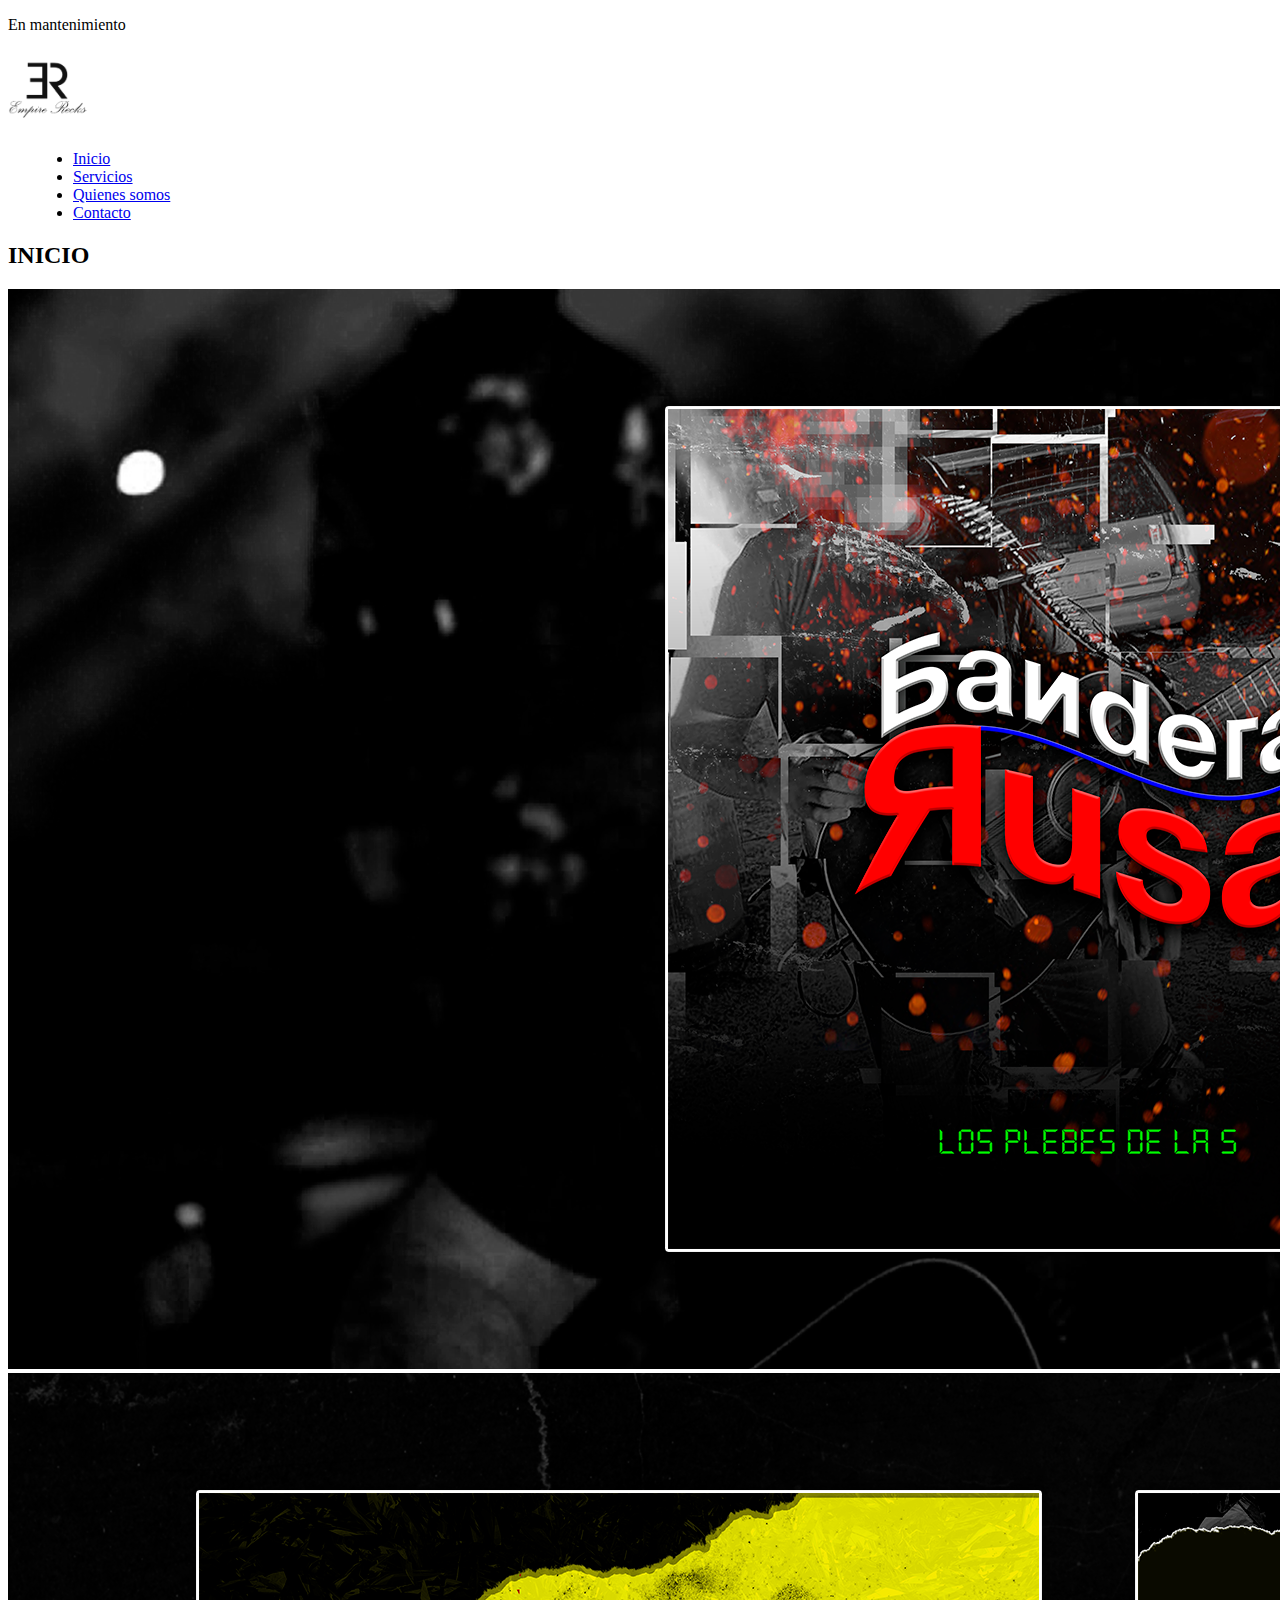
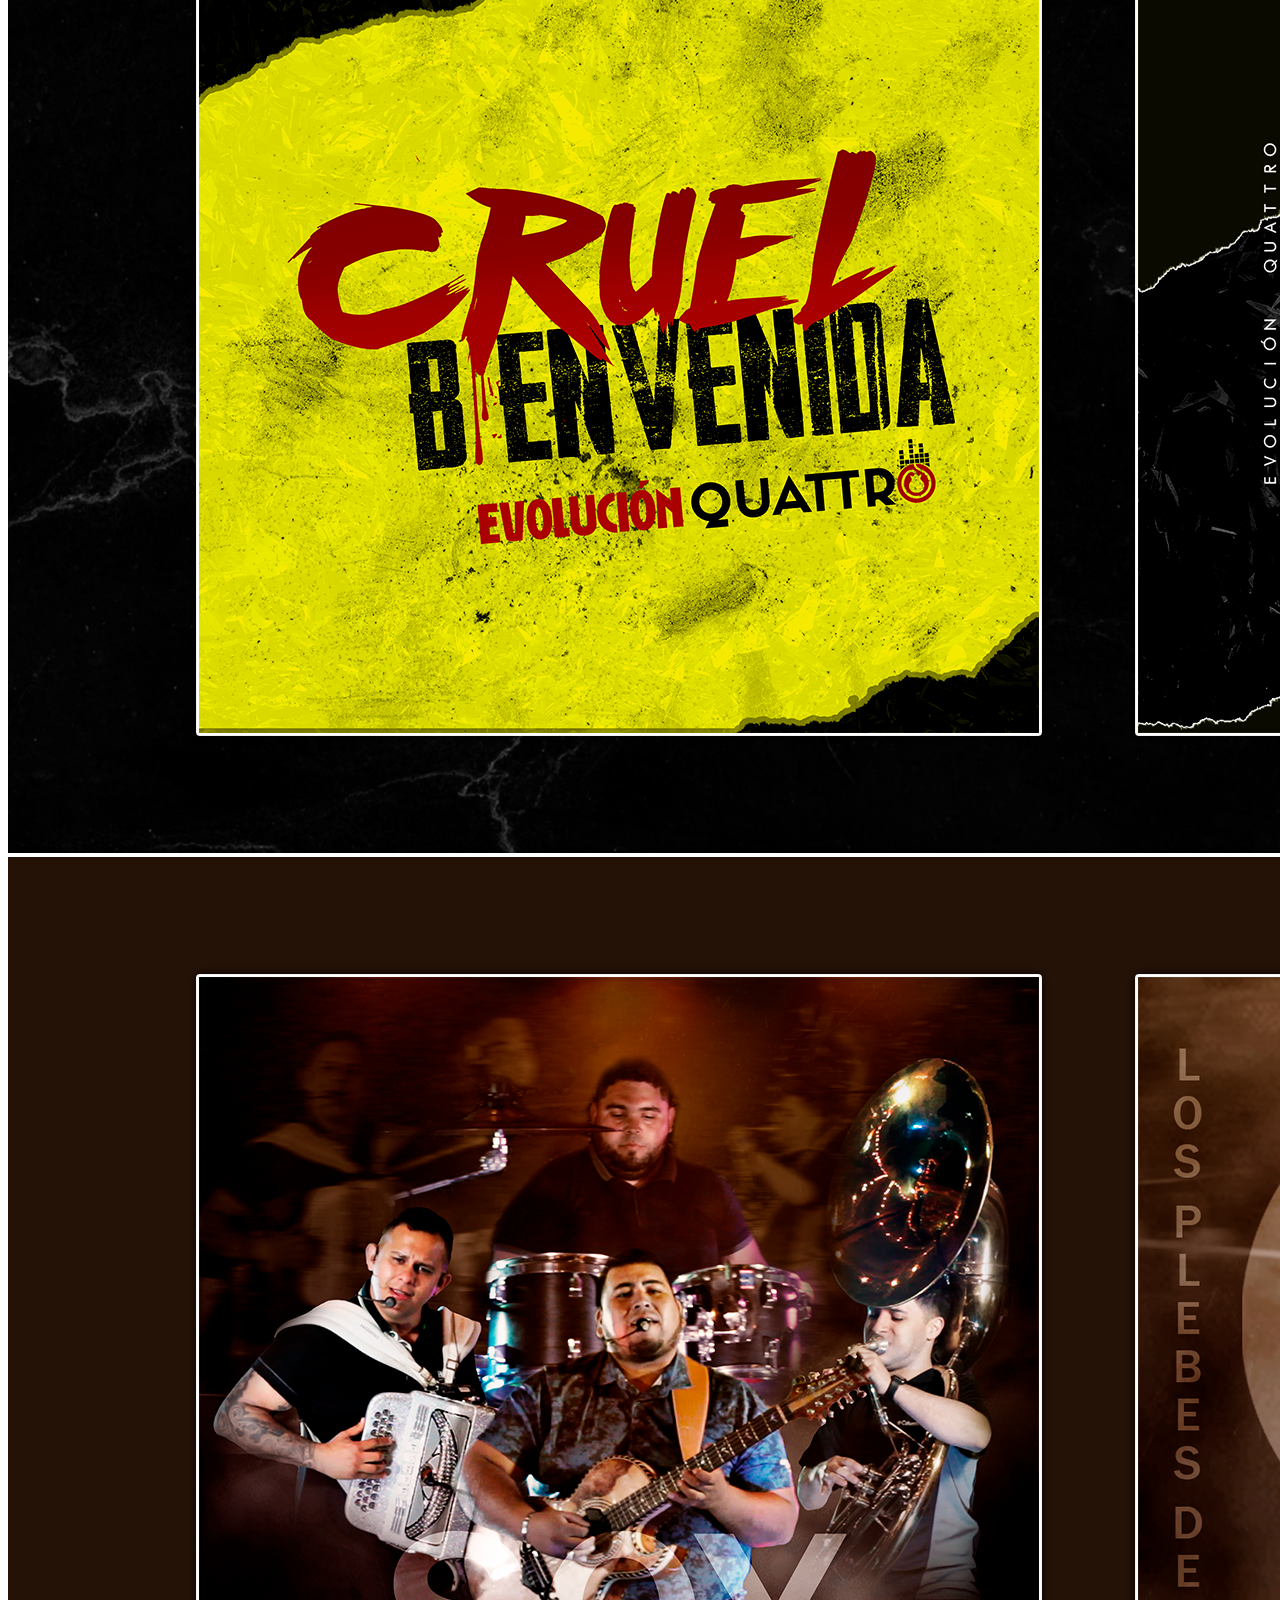
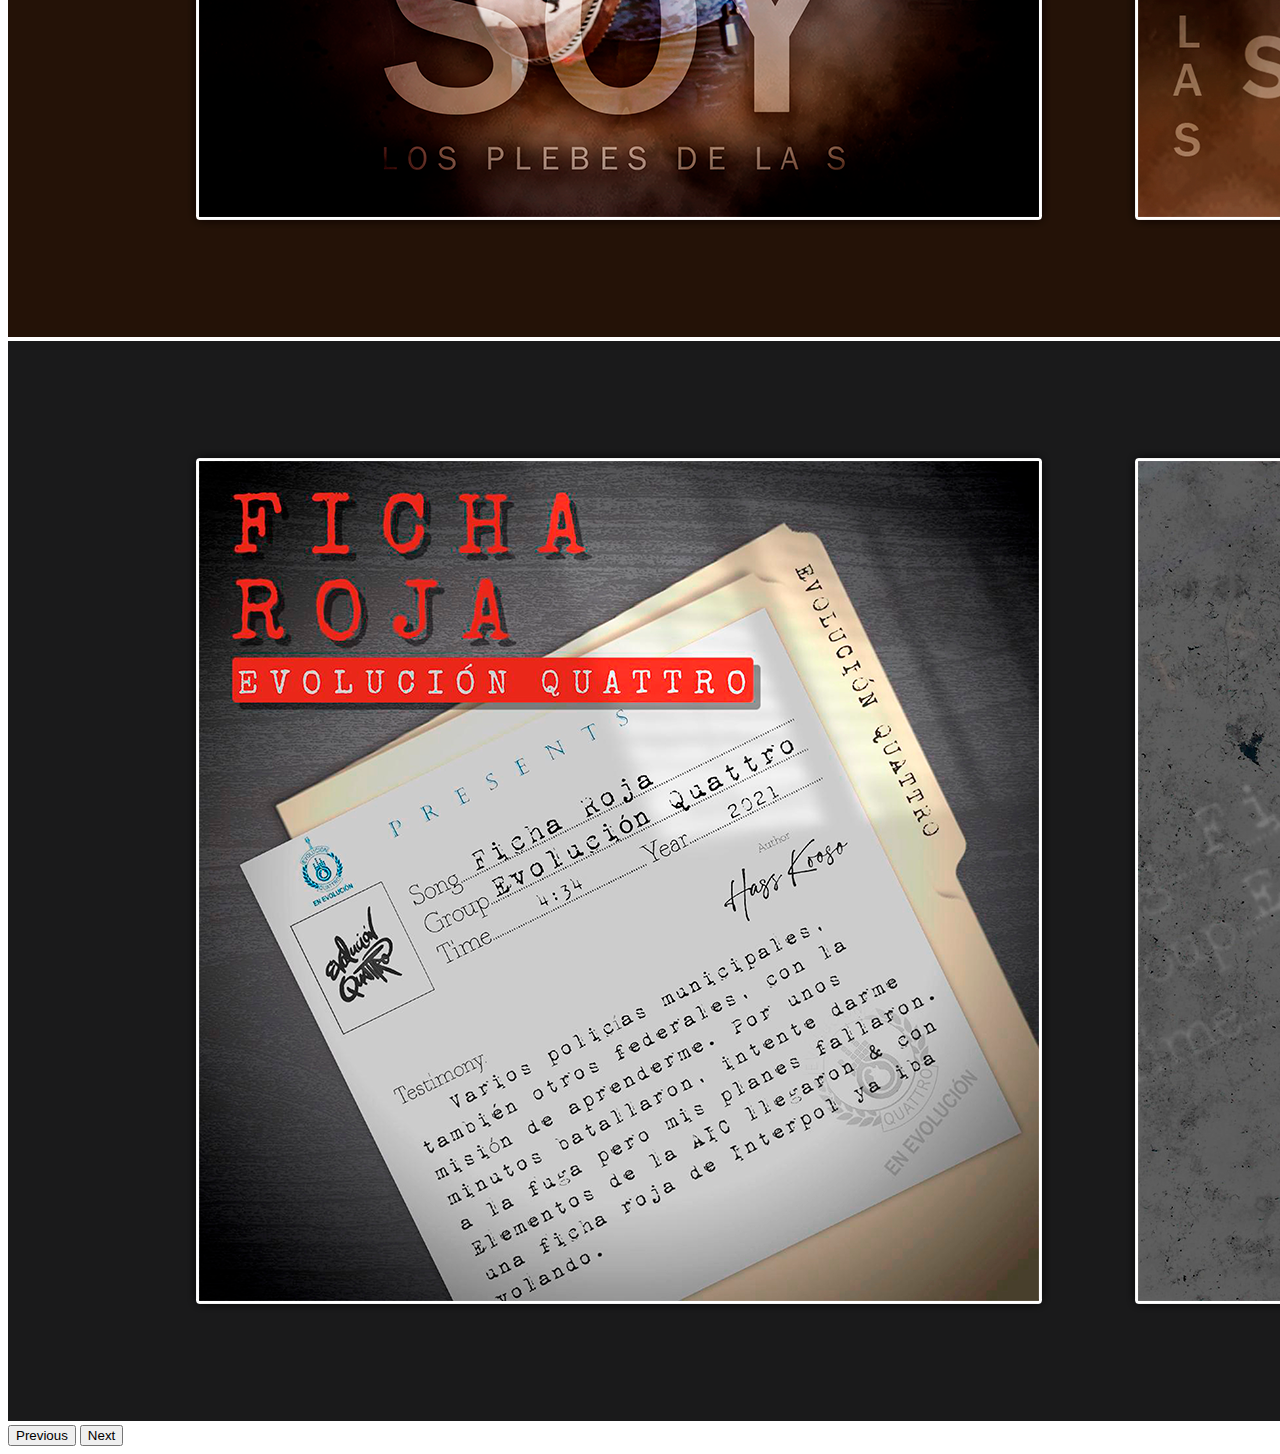
<file: Index.html>
<!DOCTYPE html>
<html lang="en">

<head>
    <meta charset="UTF-8">
    <meta name="viewport" content="width=device-width, initial-scale=1.0">
    <title>Document</title>
    <link href="Index.css" rel="stylesheet">
    <link href="https://cdn.jsdelivr.net/npm/bootstrap@5.0.2/dist/css/bootstrap.min.css" rel="stylesheet"
        integrity="sha384-EVSTQN3/azprG1Anm3QDgpJLIm9Nao0Yz1ztcQTwFspd3yD65VohhpuuCOmLASjC" crossorigin="anonymous">
</head>

<body class="align-items-center justify-content-center">
    <!--Logo y navbar-->
    <p>En mantenimiento</p>
    <div class="Contenedor-logo-navbar m-5 d-flex justify-content-center align-items-center">
        <div class="Contenedor-Logotipo"><img src="Empire Recks Logo_png.png" class="Logo"></div>
        <nav class="navbar navbar-expand-lg navbar-light bg-dark ms-4 me-4 w-100 justify-content-center h-25">
            <ul class="navbar-nav mr-auto">
                <li class="nav-item">
                    <a class="nav-link text-white" href="Index.html">Inicio</a>
                </li>
                <li class="nav-item">
                    <a class="nav-link text-white" href="Servicios.html">Servicios</a>
                </li>
                <li class="nav-item">
                    <a class="nav-link text-white" href="Quienes_somos.html">Quienes somos</a>
                </li>
                <li class="nav-item">
                    <a class="nav-link text-white" href="Contacto.html">Contacto</a>
                </li>
            </ul>
        </nav>
        <div class="Logo"></div>
    </div>
    <!--Carousel-->
    <div class="row justify-content-center">
        <div class="row justify-content-center">
            <h2 class="text-center col-sm-2">INICIO</h2>
        </div>
    </div>
    <div class="Contenedor-logo-carousel justify-content-center align-items-center m-5 d-flex">
        <div class="Logo"></div>
        <div class="Contenedor-carousel w-100 d-flex justify-content-center align-items-center ms-4 me-4">
            <div id="carouselExample" class="carousel slide">
                <div class="carousel-inner">
                    <div class="carousel-item active">
                        <img src="Imagenes de inicio/Inicio.01.png" class="d-block w-100" alt="...">
                    </div>
                    <div class="carousel-item">
                        <img src="Imagenes de inicio/Inicio.02.png" class="d-block w-100" alt="...">
                    </div>
                    <div class="carousel-item">
                        <img src="Imagenes de inicio/Inicio.03.png" class="d-block w-100" alt="...">
                    </div>
                    <div class="carousel-item">
                        <img src="Imagenes de inicio/Inicio.04.png" class="d-block w-100" alt="...">
                    </div>
                </div>
                <button class="carousel-control-prev" type="button" data-bs-target="#carouselExample"
                    data-bs-slide="prev">
                    <span class="carousel-control-prev-icon" aria-hidden="true"></span>
                    <span class="visually-hidden">Previous</span>
                </button>
                <button class="carousel-control-next" type="button" data-bs-target="#carouselExample"
                    data-bs-slide="next">
                    <span class="carousel-control-next-icon" aria-hidden="true"></span>
                    <span class="visually-hidden">Next</span>
                </button>
            </div>
        </div>
        <div class="Logo"></div>
    </div>
    <script src="https://ajax.googleapis.com/ajax/libs/jquery/3.3.1/jquery.min.js"></script>
    <script src="https://cdn.jsdelivr.net/npm/bootstrap@5.0.2/dist/js/bootstrap.bundle.min.js"
        integrity="sha384-MrcW6ZMFYlzcLA8Nl+NtUVF0sA7MsXsP1UyJoMp4YLEuNSfAP+JcXn/tWtIaxVXM"
        crossorigin="anonymous"></script>
</body>

</html>
</file>
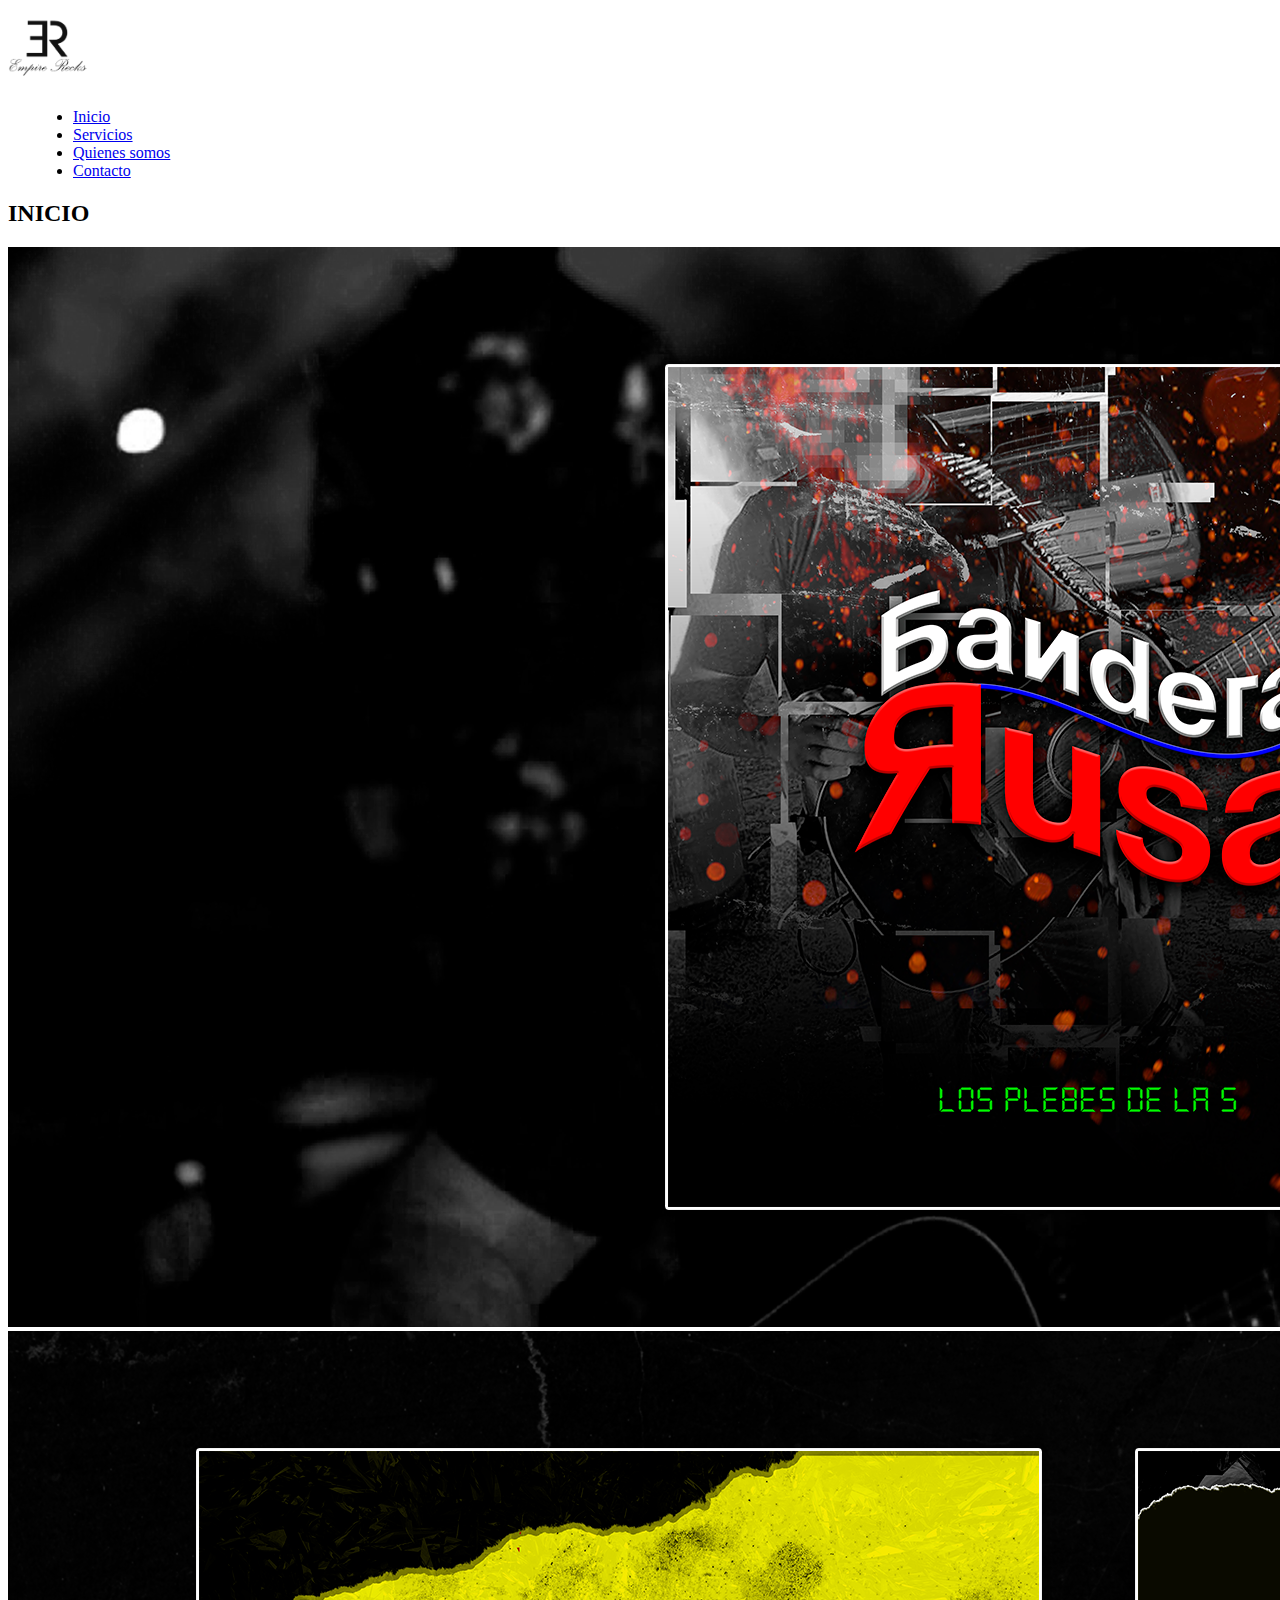
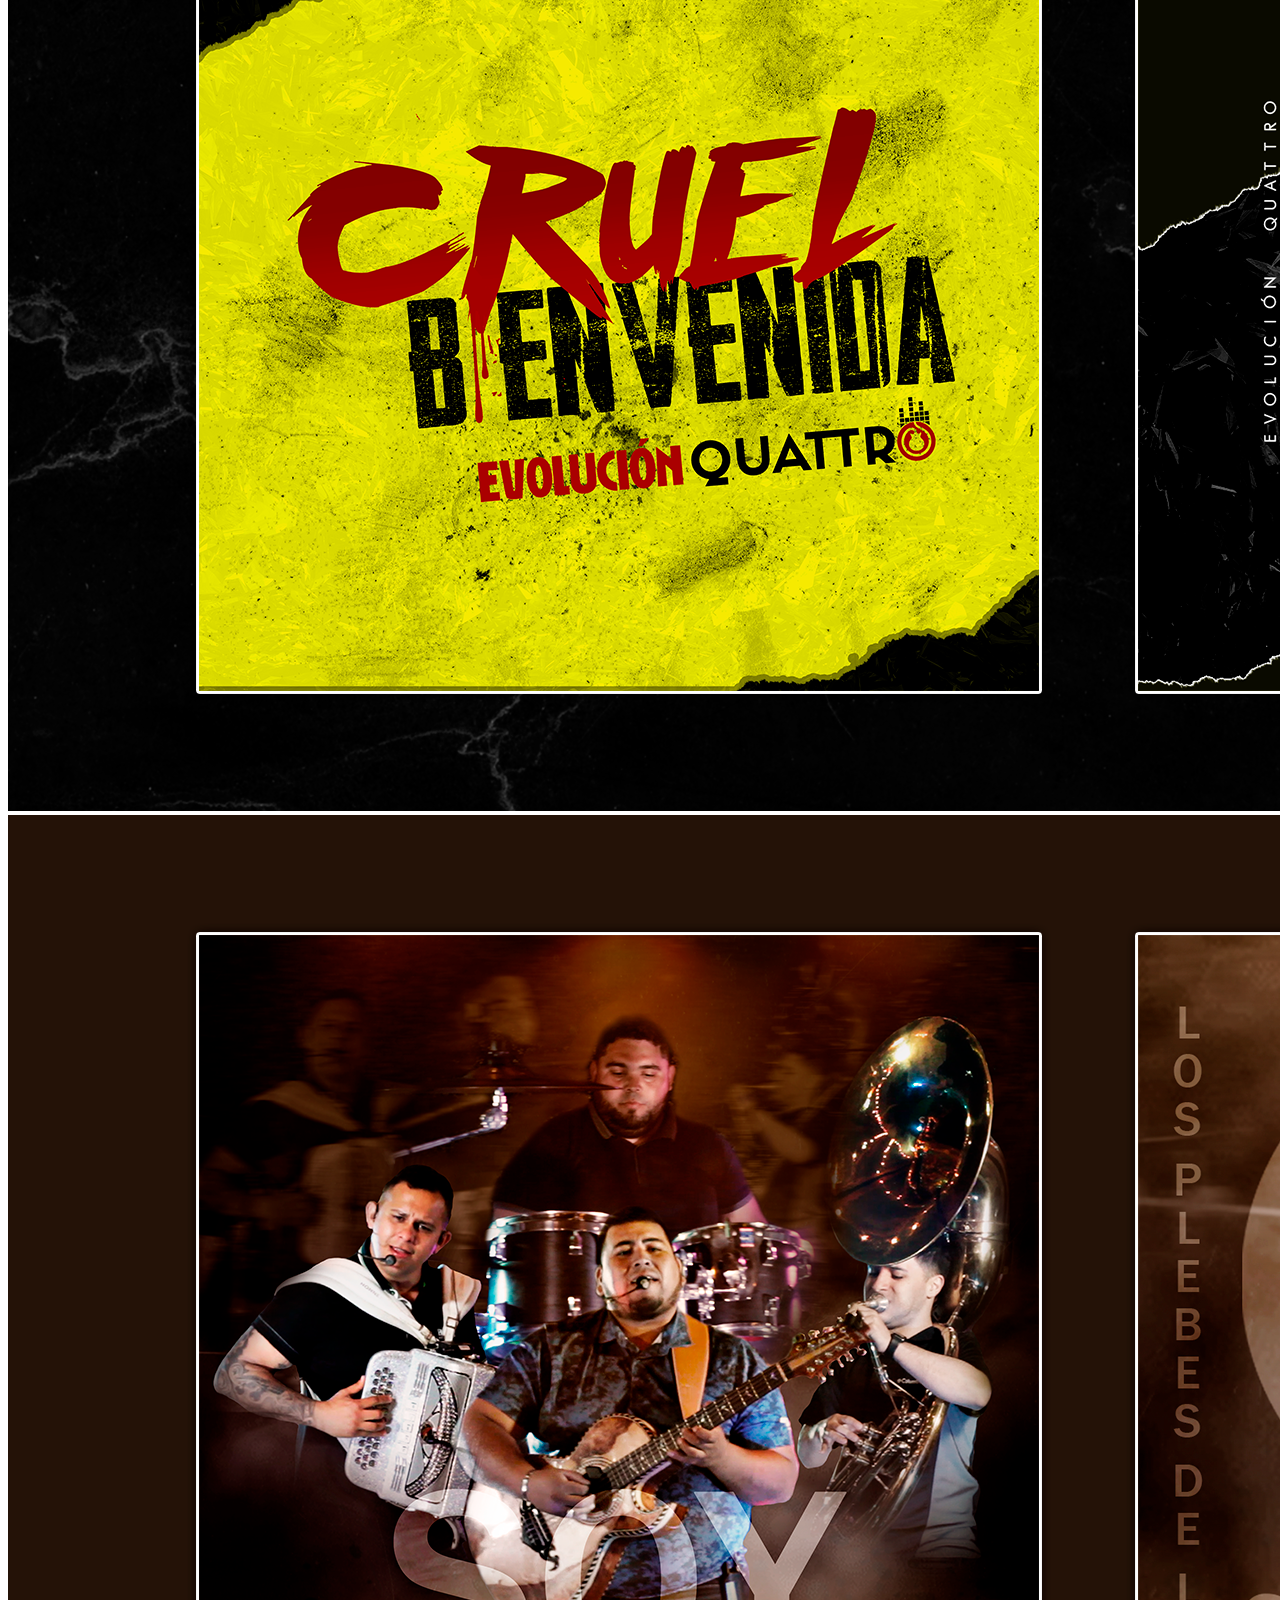
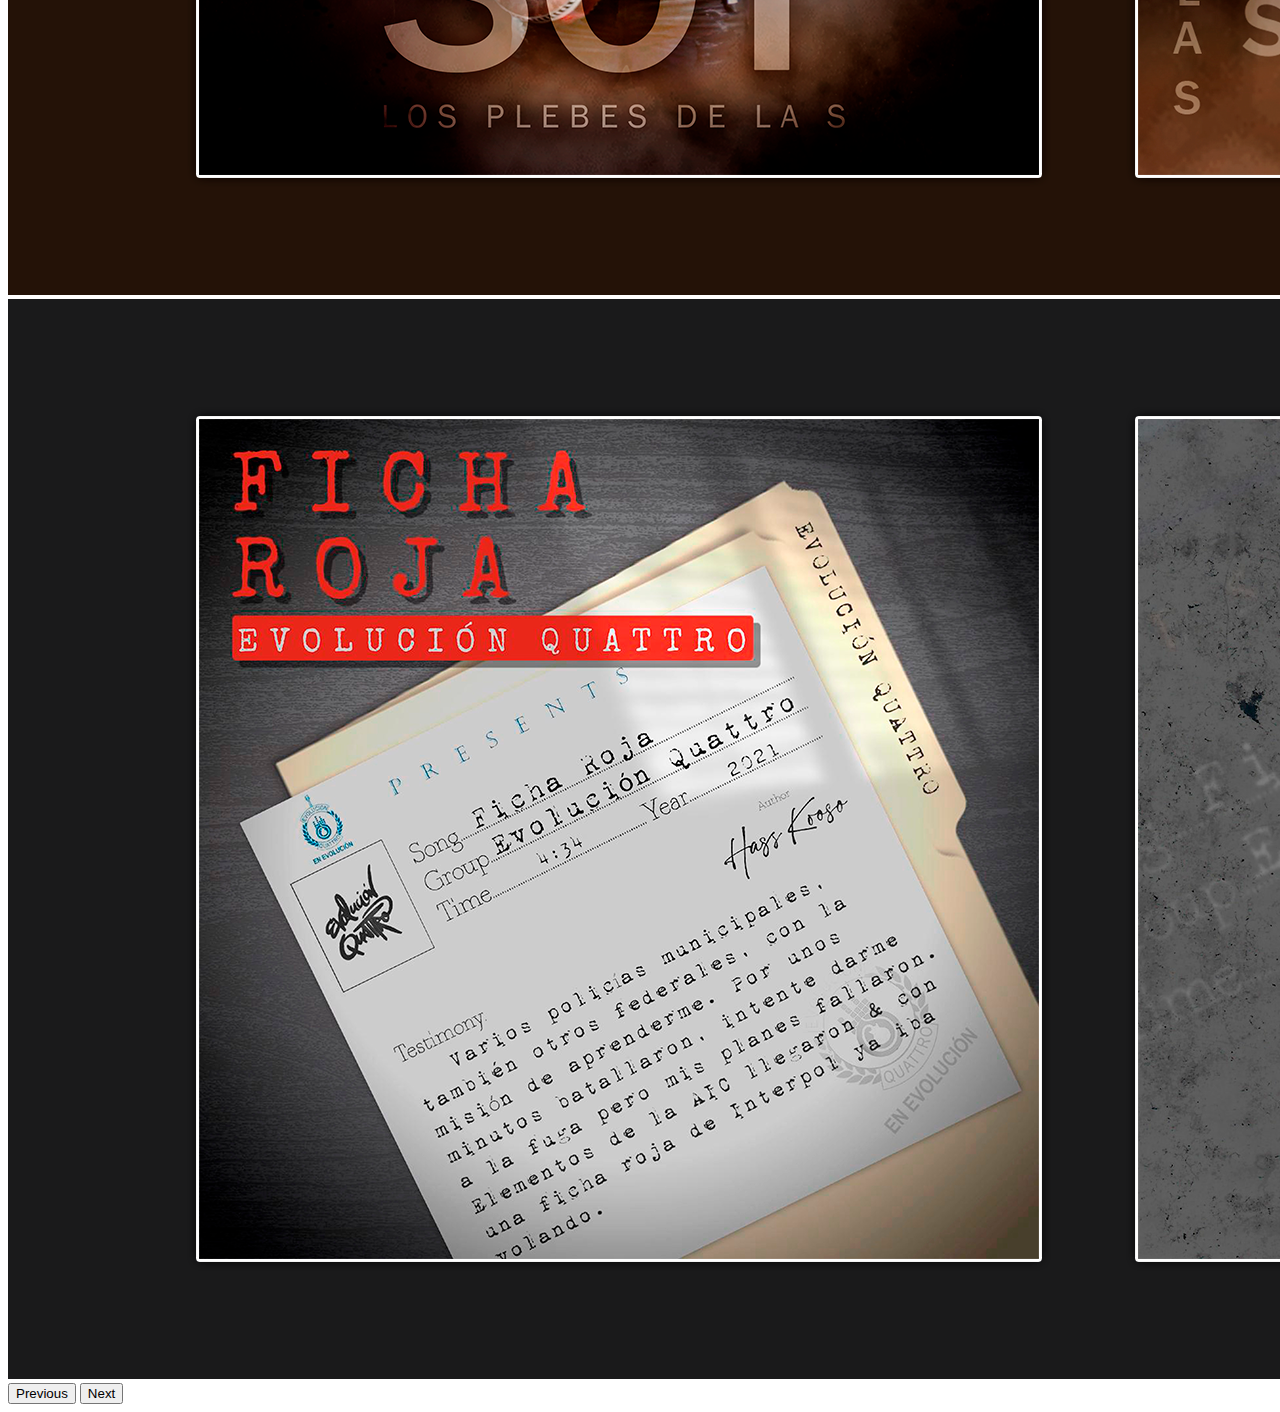
<file: Empire Recks/Index.html>
<!DOCTYPE html>
<html lang="en">

<head>
    <meta charset="UTF-8">
    <meta name="viewport" content="width=device-width, initial-scale=1.0">
    <title>Document</title>
    <link href="Index.css" rel="stylesheet">
    <link href="https://cdn.jsdelivr.net/npm/bootstrap@5.0.2/dist/css/bootstrap.min.css" rel="stylesheet"
        integrity="sha384-EVSTQN3/azprG1Anm3QDgpJLIm9Nao0Yz1ztcQTwFspd3yD65VohhpuuCOmLASjC" crossorigin="anonymous">
</head>

<body class="align-items-center justify-content-center">
    <!--Logo y navbar-->
    <div class="Contenedor-logo-navbar m-5 d-flex justify-content-center align-items-center">
        <div class="Contenedor-Logotipo"><img src="Empire Recks Logo_png.png" class="Logo"></div>
        <nav class="navbar navbar-expand-lg navbar-light bg-dark ms-4 me-4 w-100 justify-content-center h-25">
            <ul class="navbar-nav mr-auto">
                <li class="nav-item">
                    <a class="nav-link text-white" href="Index.html">Inicio</a>
                </li>
                <li class="nav-item">
                    <a class="nav-link text-white" href="Servicios.html">Servicios</a>
                </li>
                <li class="nav-item">
                    <a class="nav-link text-white" href="Quienes_somos.html">Quienes somos</a>
                </li>
                <li class="nav-item">
                    <a class="nav-link text-white" href="Contacto.html">Contacto</a>
                </li>
            </ul>
        </nav>
        <div class="Logo"></div>
    </div>
    <!--Carousel-->
    <div class="row justify-content-center">
        <div class="row justify-content-center">
            <h2 class="text-center col-sm-2">INICIO</h2>
        </div>
    </div>
    <div class="Contenedor-logo-carousel justify-content-center align-items-center m-5 d-flex">
        <div class="Logo"></div>
        <div class="Contenedor-carousel w-100 d-flex justify-content-center align-items-center ms-4 me-4">
            <div id="carouselExample" class="carousel slide">
                <div class="carousel-inner">
                    <div class="carousel-item active">
                        <img src="Imagenes de inicio/Inicio.01.png" class="d-block w-100" alt="...">
                    </div>
                    <div class="carousel-item">
                        <img src="Imagenes de inicio/Inicio.02.png" class="d-block w-100" alt="...">
                    </div>
                    <div class="carousel-item">
                        <img src="Imagenes de inicio/Inicio.03.png" class="d-block w-100" alt="...">
                    </div>
                    <div class="carousel-item">
                        <img src="Imagenes de inicio/Inicio.04.png" class="d-block w-100" alt="...">
                    </div>
                </div>
                <button class="carousel-control-prev" type="button" data-bs-target="#carouselExample"
                    data-bs-slide="prev">
                    <span class="carousel-control-prev-icon" aria-hidden="true"></span>
                    <span class="visually-hidden">Previous</span>
                </button>
                <button class="carousel-control-next" type="button" data-bs-target="#carouselExample"
                    data-bs-slide="next">
                    <span class="carousel-control-next-icon" aria-hidden="true"></span>
                    <span class="visually-hidden">Next</span>
                </button>
            </div>
        </div>
        <div class="Logo"></div>
    </div>
    <script src="https://ajax.googleapis.com/ajax/libs/jquery/3.3.1/jquery.min.js"></script>
    <script src="https://cdn.jsdelivr.net/npm/bootstrap@5.0.2/dist/js/bootstrap.bundle.min.js"
        integrity="sha384-MrcW6ZMFYlzcLA8Nl+NtUVF0sA7MsXsP1UyJoMp4YLEuNSfAP+JcXn/tWtIaxVXM"
        crossorigin="anonymous"></script>
</body>

</html>
</file>
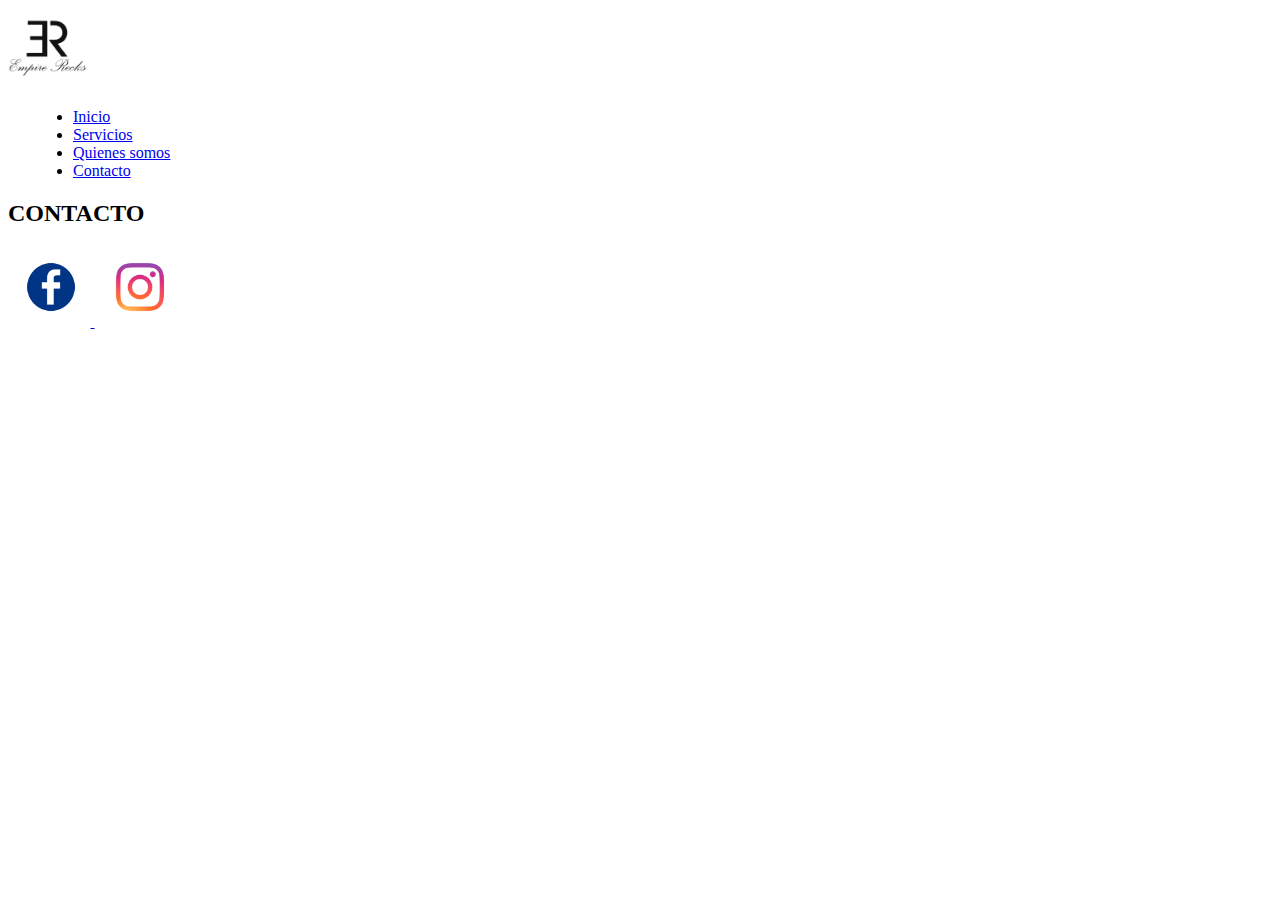
<file: Contacto.html>
<!DOCTYPE html>
<html lang="en">

<head>
    <meta charset="UTF-8">
    <meta name="viewport" content="width=device-width, initial-scale=1.0">
    <title>Document</title>
    <link href="Index.css" rel="stylesheet">
    <link href="https://cdn.jsdelivr.net/npm/bootstrap@5.0.2/dist/css/bootstrap.min.css" rel="stylesheet"
        integrity="sha384-EVSTQN3/azprG1Anm3QDgpJLIm9Nao0Yz1ztcQTwFspd3yD65VohhpuuCOmLASjC" crossorigin="anonymous">
</head>

<body class="align-items-center justify-content-center">
    <!--Logo y navbar-->
    <div class="Contenedor-logo-navbar m-5 d-flex justify-content-center align-items-center">
        <div class="Contenedor-Logotipo"><img src="Empire Recks Logo_png.png" class="Logo"></div>
        <nav class="navbar navbar-expand-lg navbar-light bg-dark ms-4 me-4 w-100 justify-content-center h-25">
            <ul class="navbar-nav mr-auto">
                <li class="nav-item">
                    <a class="nav-link text-white" href="Index.html">Inicio</a>
                </li>
                <li class="nav-item">
                    <a class="nav-link text-white" href="Servicios.html">Servicios</a>
                </li>
                <li class="nav-item">
                    <a class="nav-link text-white" href="Quienes_somos.html">Quienes somos</a>
                </li>
                <li class="nav-item">
                    <a class="nav-link text-white" href="Contacto.html">Contacto</a>
                </li>
            </ul>
        </nav>
        <div class="Logo"></div>
    </div>
    <!--Carousel-->
            <div class="row justify-content-center">
                <h2 class="text-center col-sm-2">CONTACTO</h2>
            </div>
            <div class="Redes-sociales row justify-content-center">
                <a href="https://www.facebook.com/MenitoLopez.Offcial" class="">
                    <img src="Logotipos_Redes Sociales/Facebook.02.png" class="">
                </a>
                <a href="https://l.facebook.com/l.php?u=https%3A%2F%2Fwww.instagram.com%2Fempirerecks_oficial%3Figsh%3DczYyMnR2b3I1bWY1%26utm_source%3Dqr%26fbclid%3DIwZXh0bgNhZW0CMTAAAR0V6heLQRxFr5cVk9EnUiviT-_zN5wiZHBcq-dxpyvntvuQ50BhMIDRA8U_aem_Aba3MlIcRPKj54LXnSwvDWgdXhMlwpXqbbUbRA7v140mK4nLFVdbtPl9jttQDv1yWTLctzKnjdbau-2fuW8WEDw7&h=AT07vCbrRW4qEndEMOKcN8AyRfoJbQjhpO66OwMKKe4QEyEGbV7wat7ZLRvAVyF3ss1aqToWCZVlnxiDjpMxPsFM-a3JyChKk6WsPxci6fg3kXtZfjhM1cFA8wUrXYSScJPXqJ1AJdSaPde90Qargg">
                <img src="Logotipos_Redes Sociales/Instagram.01.png" class="">
                </a>
            </div>
</body>
</file>
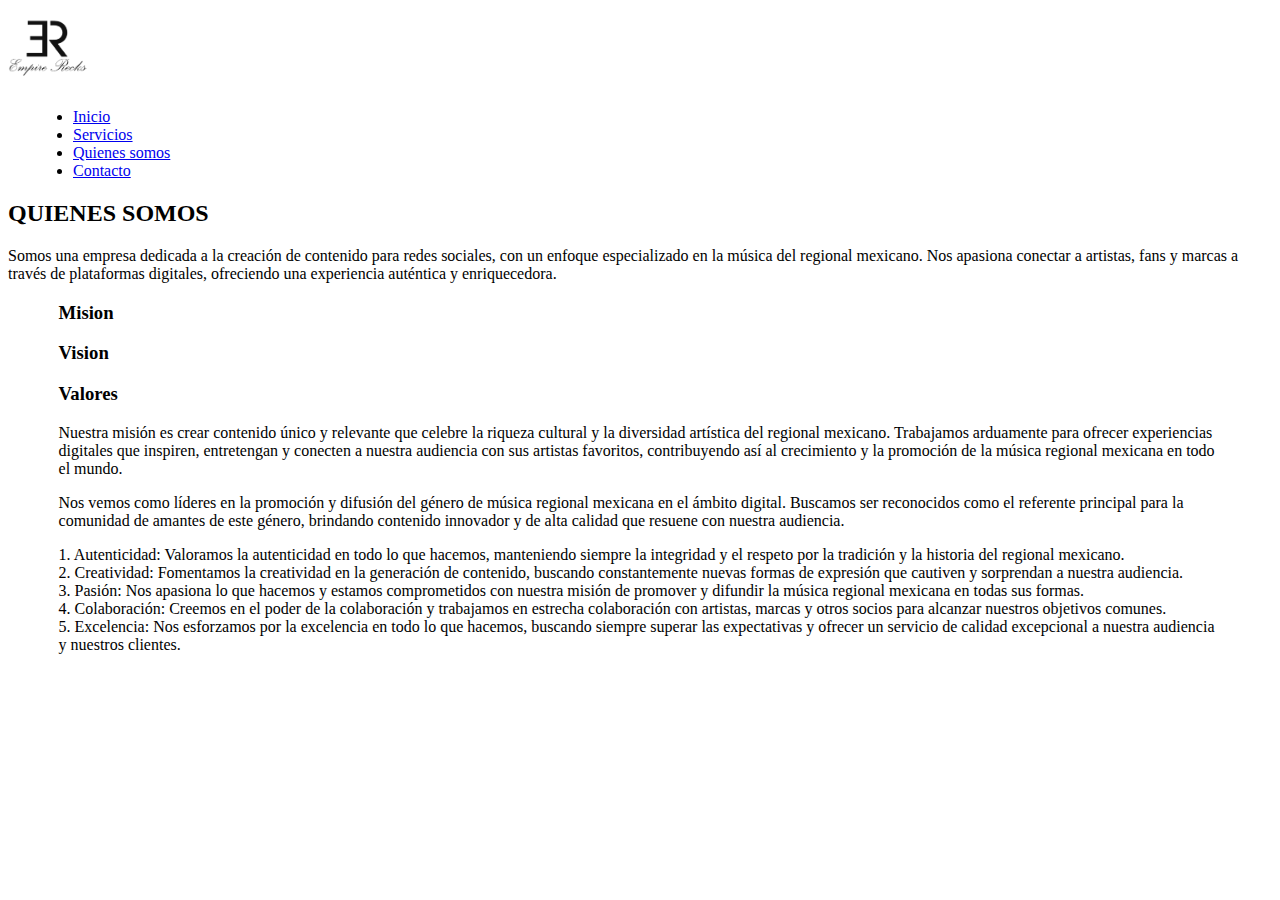
<file: Quienes_somos.html>
<!DOCTYPE html>
<html lang="en">

<head>
    <meta charset="UTF-8">
    <meta name="viewport" content="width=device-width, initial-scale=1.0">
    <title>Document</title>
    <link href="Index.css" rel="stylesheet">
    <link href="https://cdn.jsdelivr.net/npm/bootstrap@5.0.2/dist/css/bootstrap.min.css" rel="stylesheet"
        integrity="sha384-EVSTQN3/azprG1Anm3QDgpJLIm9Nao0Yz1ztcQTwFspd3yD65VohhpuuCOmLASjC" crossorigin="anonymous">
</head>

<body class="align-items-center justify-content-center">
    <!--Logo y navbar-->
    <div class="Contenedor-logo-navbar m-5 d-flex justify-content-center align-items-center">
        <div class="Contenedor-Logotipo"><img src="Empire Recks Logo_png.png" class="Logo"></div>
        <nav class="navbar navbar-expand-lg navbar-light bg-dark ms-4 me-4 w-100 justify-content-center h-25">
            <ul class="navbar-nav mr-auto">
                <li class="nav-item">
                    <a class="nav-link text-white" href="Index.html">Inicio</a>
                </li>
                <li class="nav-item">
                    <a class="nav-link text-white" href="Servicios.html">Servicios</a>
                </li>
                <li class="nav-item">
                    <a class="nav-link text-white" href="Quienes_somos.html">Quienes somos</a>
                </li>
                <li class="nav-item">
                    <a class="nav-link text-white" href="Contacto.html">Contacto</a>
                </li>
            </ul>
        </nav>
        <div class="Logo"></div>
    </div>
    <!--Carousel-->
    <div class="Contenedor-textos">
        <div class="row justify-content-center">
            <div class="row justify-content-center">
                <h2 class="text-center col-sm-2">QUIENES SOMOS</h2>
            </div>
            <p class="col-md-2 mt-5">Somos una empresa dedicada a la creación de contenido para redes sociales, 
                con un enfoque especializado en la música del regional mexicano. Nos apasiona conectar a artistas, 
                fans y marcas a través de plataformas digitales, ofreciendo una experiencia auténtica y enriquecedora.</p>
        </div>
        <div class="Segundo-renglon row justify-content-center mt-4">
            <h3 class="text-center col-sm-2">Mision</h3>
            <h3 class="text-center col-sm-2">Vision</h3>
            <h3 class="text-center col-sm-2">Valores</h3>
        </div>
        <div class="Tercer-renglon row justify-content-center">
            <p class="col-md-2">Nuestra misión es crear contenido único y relevante que celebre la riqueza cultural y la diversidad artística del regional mexicano. 
                Trabajamos arduamente para ofrecer experiencias digitales que inspiren, entretengan y conecten a nuestra audiencia con sus artistas favoritos, 
                contribuyendo así al crecimiento y la promoción de la música regional mexicana en todo el mundo.</p>
            <p class="col-md-2">Nos vemos como líderes en la promoción y difusión del género de música regional mexicana en el ámbito digital. 
                Buscamos ser reconocidos como el referente principal para la comunidad de amantes de este género, 
                brindando contenido innovador y de alta calidad que resuene con nuestra audiencia.
            </p>
            <p class="col-md-2">1. Autenticidad: Valoramos la autenticidad en todo lo que hacemos, manteniendo siempre la integridad y el respeto por la tradición y la historia del regional mexicano.
                <br>
                2. Creatividad: Fomentamos la creatividad en la generación de contenido, buscando constantemente nuevas formas de expresión que cautiven y sorprendan a nuestra audiencia.
                <br>
                3. Pasión: Nos apasiona lo que hacemos y estamos comprometidos con nuestra misión de promover y difundir la música regional mexicana en todas sus formas.
                <br>
                4. Colaboración: Creemos en el poder de la colaboración y trabajamos en estrecha colaboración con artistas, marcas y otros socios para alcanzar nuestros objetivos comunes.
                <br>
                5. Excelencia: Nos esforzamos por la excelencia en todo lo que hacemos, buscando siempre superar las expectativas y ofrecer un servicio de calidad excepcional a nuestra audiencia y nuestros clientes.
                </p>
        </div>
    </div>
</body>
</file>
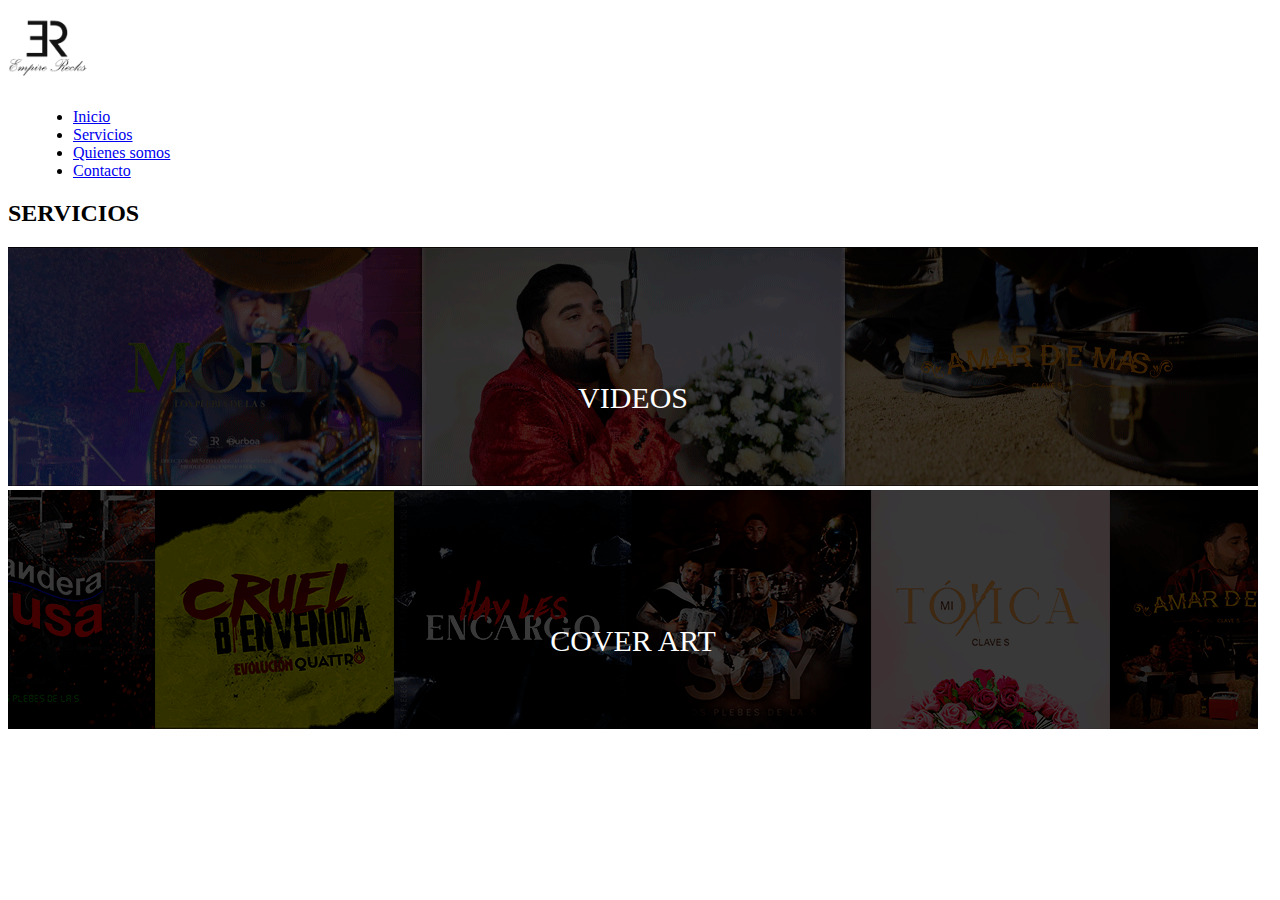
<file: Servicios.html>
<!DOCTYPE html>
<html lang="en">

<head>
    <meta charset="UTF-8">
    <meta name="viewport" content="width=device-width, initial-scale=1.0">
    <title>Document</title>
    <link href="Index.css" rel="stylesheet">
    <link href="https://cdn.jsdelivr.net/npm/bootstrap@5.0.2/dist/css/bootstrap.min.css" rel="stylesheet"
        integrity="sha384-EVSTQN3/azprG1Anm3QDgpJLIm9Nao0Yz1ztcQTwFspd3yD65VohhpuuCOmLASjC" crossorigin="anonymous">
</head>

<body class="align-items-center justify-content-center">
    <!--Logo y navbar-->
    <div class="Contenedor-logo-navbar m-5 d-flex justify-content-center align-items-center">
        <div class="Contenedor-Logotipo"><img src="Empire Recks Logo_png.png" class="Logo"></div>
        <nav class="navbar navbar-expand-lg navbar-light bg-dark ms-4 me-4 w-100 justify-content-center h-25">
            <ul class="navbar-nav mr-auto">
                <li class="nav-item">
                    <a class="nav-link text-white" href="Index.html">Inicio</a>
                </li>
                <li class="nav-item">
                    <a class="nav-link text-white" href="Servicios.html">Servicios</a>
                </li>
                <li class="nav-item">
                    <a class="nav-link text-white" href="Quienes_somos.html">Quienes somos</a>
                </li>
                <li class="nav-item">
                    <a class="nav-link text-white" href="Contacto.html">Contacto</a>
                </li>
            </ul>
        </nav>
        <div class="Logo"></div>
    </div>
    <!--Carousel-->
    <div class="row justify-content-center">
        <div class="row justify-content-center">
            <h2 class="text-center col-sm-2">SERVICIOS</h2>
        </div>
    </div>
    <div class="Contenedor-imagenes m-5 d-flex justify-content-center">
        <div class="Logo"></div>
        <div class="Renglon-uno w-100 ms-4 me-4">
            <div class="Contenedor-videos w-100">
                <img src="Imagenes de Servicios/Servicio-Videos.png" class="w-100">
                <p class="Texto-videos">VIDEOS</p>
                <a class="Link-videos" href="Videos.html"></a>
            </div>
        </div>
        <div class="Logo"></div>
    </div>
    <div class="Contenedor-imagenes m-5 d-flex justify-content-center">
        <div class="Logo"></div>
        <div class="Renglon-uno w-100 ms-4 me-4">
            <div class="Contenedor-videos w-100">
                <img src="Imagenes de Servicios/Servicio-Cover-Art.png" class="w-100">
                <p class="Texto-cover-art">COVER ART</p>
                <a class="Link-cover-art" href="CoverArt.html"></a>
            </div>
        </div>
        <div class="Logo"></div>
    </div>
</body>
</file>
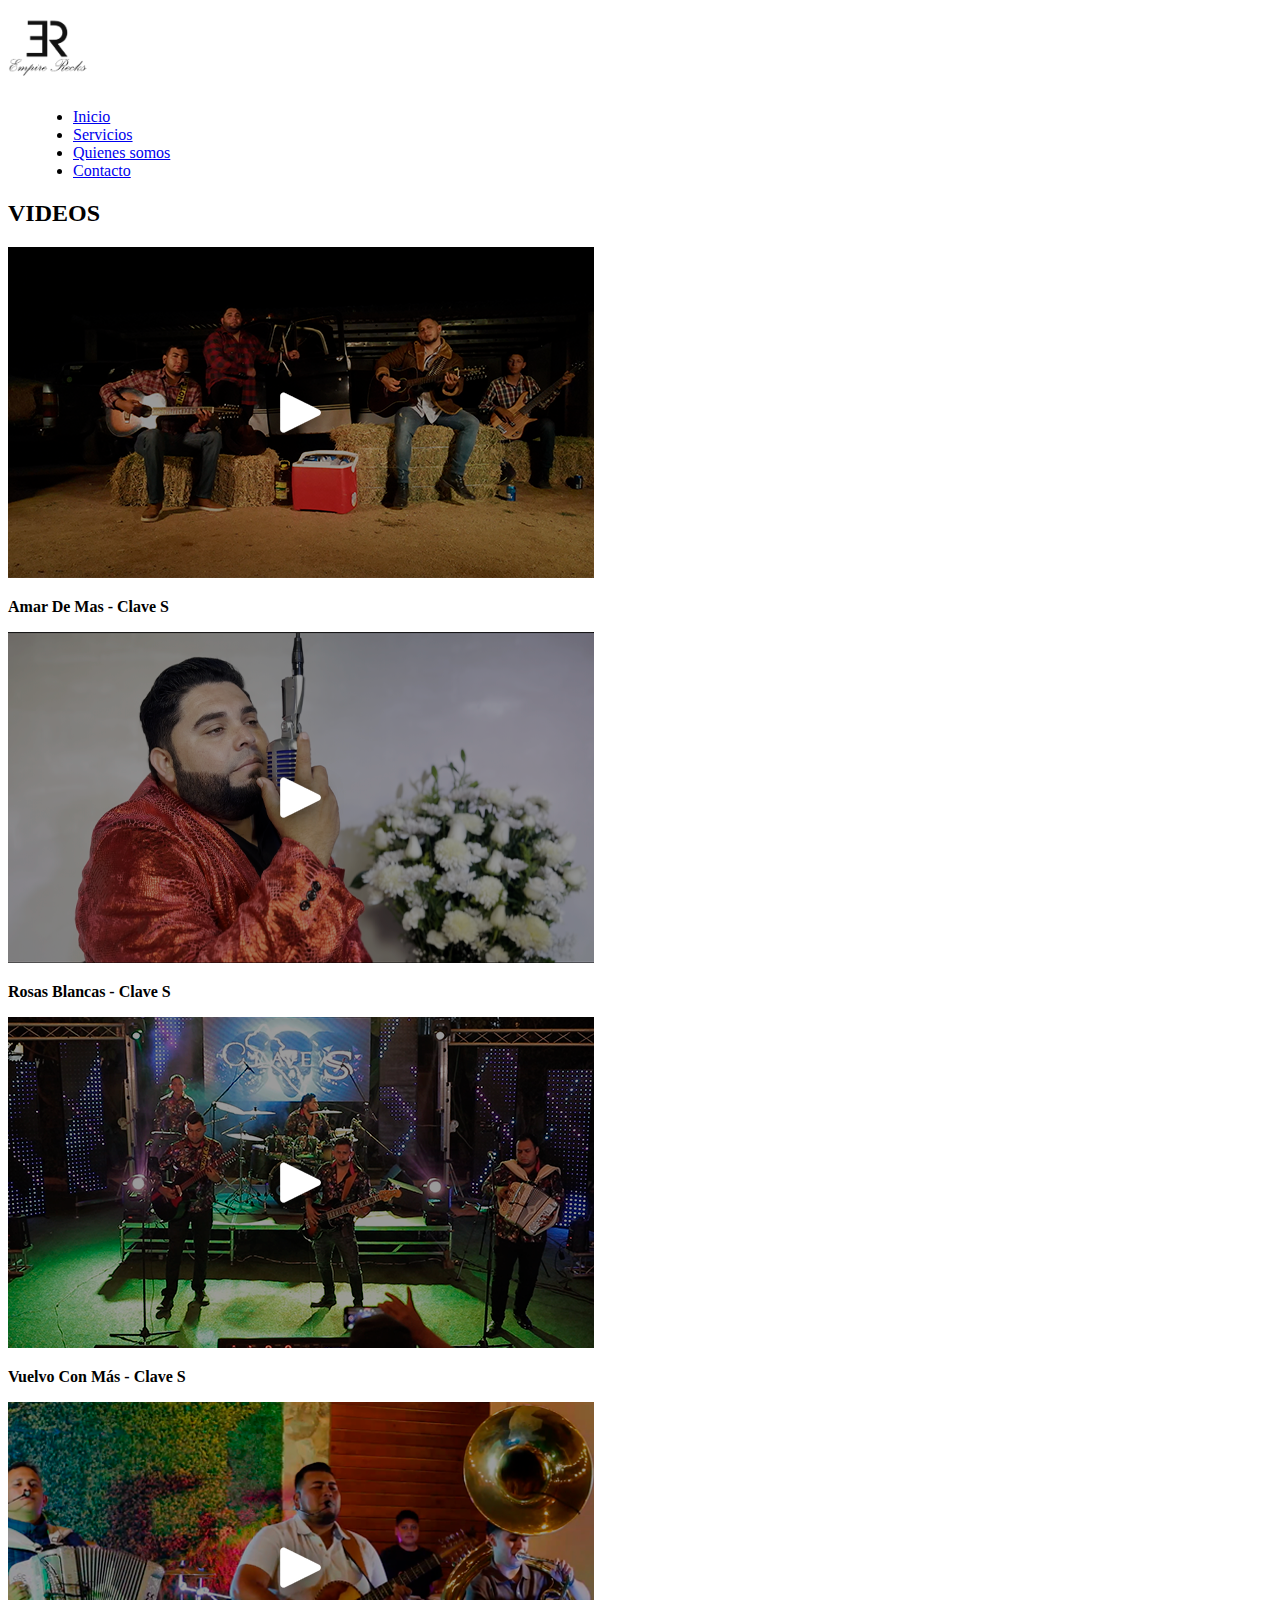
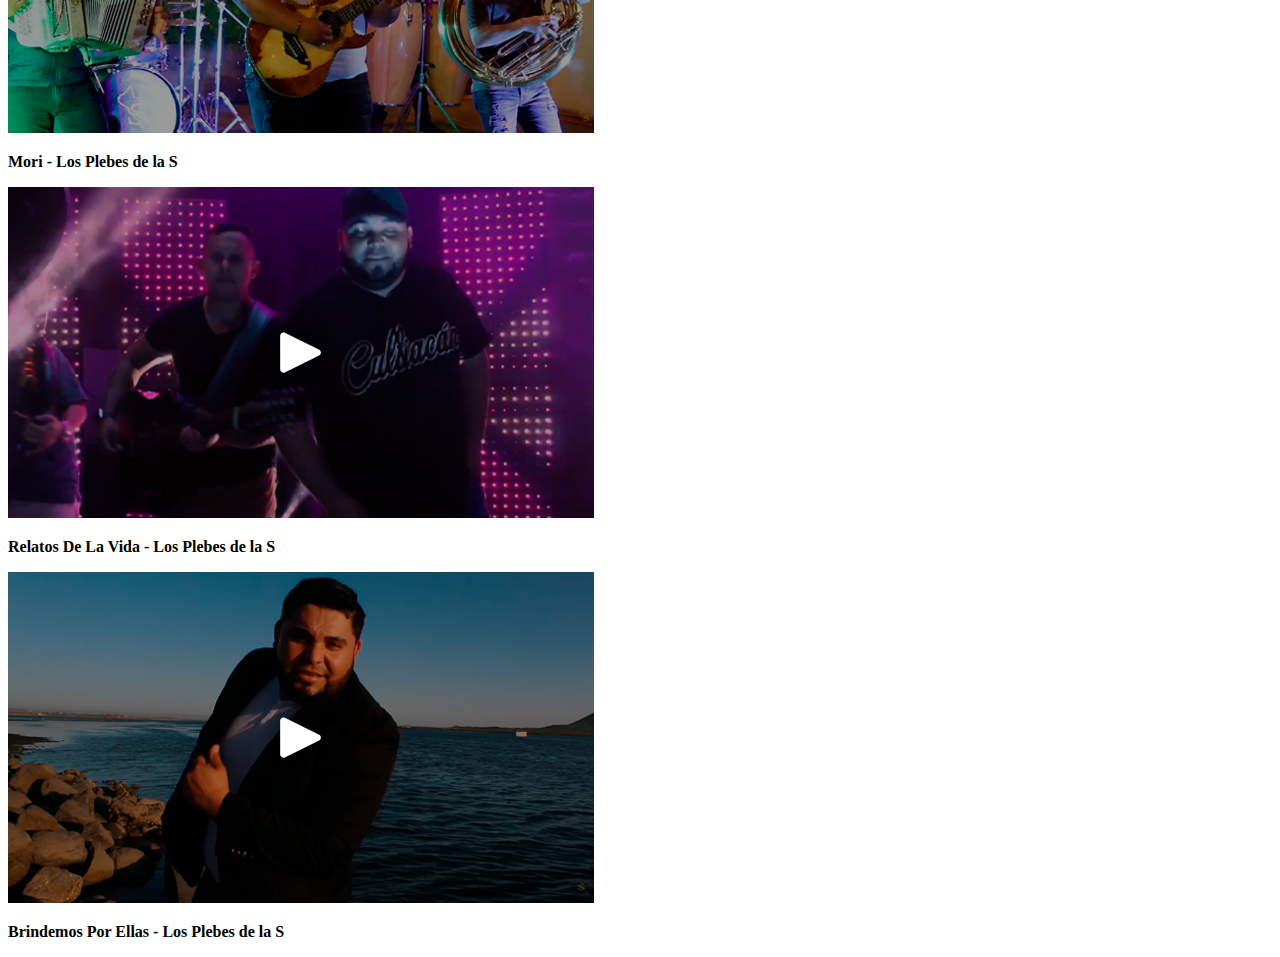
<file: Videos.html>
<!DOCTYPE html>
<html lang="en">

<head>
    <meta charset="UTF-8">
    <meta name="viewport" content="width=device-width, initial-scale=1.0">
    <title>Document</title>
    <link href="Index.css" rel="stylesheet">
    <link href="https://cdn.jsdelivr.net/npm/bootstrap@5.0.2/dist/css/bootstrap.min.css" rel="stylesheet"
        integrity="sha384-EVSTQN3/azprG1Anm3QDgpJLIm9Nao0Yz1ztcQTwFspd3yD65VohhpuuCOmLASjC" crossorigin="anonymous">
</head>

<body class="align-items-center justify-content-center">
    <!--Logo y navbar-->
    <div class="Contenedor-logo-navbar m-5 d-flex justify-content-center align-items-center">
        <div class="Contenedor-Logotipo"><img src="Empire Recks Logo_png.png" class="Logo"></div>
        <nav class="navbar navbar-expand-lg navbar-light bg-dark ms-4 me-4 w-100 justify-content-center h-25">
            <ul class="navbar-nav mr-auto">
                <li class="nav-item">
                    <a class="nav-link text-white" href="Index.html">Inicio</a>
                </li>
                <li class="nav-item">
                    <a class="nav-link text-white" href="Servicios.html">Servicios</a>
                </li>
                <li class="nav-item">
                    <a class="nav-link text-white" href="Quienes_somos.html">Quienes somos</a>
                </li>
                <li class="nav-item">
                    <a class="nav-link text-white" href="Contacto.html">Contacto</a>
                </li>
            </ul>
        </nav>
        <div class="Logo"></div>
    </div>
    <!--Videos-->
    <div class="row justify-content-center">
        <div class="row justify-content-center">
            <h2 class="text-center col-sm-2">VIDEOS</h2>
        </div>
    </div>
    <div class="Contenedor-imagenes m-5 d-flex justify-content-center">
        <div class="Logo"></div>
        <div class="Renglon-uno w-100 ms-4 me-4">
            <div class="Contenedor-miniaturas d-flex w-100 justify-content-center">
                <div class="Contenedor-titulo-miniatura w-50">
                    <div class="Miniatura-izquierda w-100">
                        <img src="Imagenes de Videos/Video Amar de mas.png" class="w-100">
                        <a class="Link-miniaturas" href="https://www.youtube.com/watch?v=c-hGZvBtVCE"></a>
                    </div>
                    <p class="Titulo-video">Amar De Mas - Clave S</p>
                </div>
                <div class="Logo"></div>
                <div class="Contenedor-titulo-miniatura w-50">
                    <div class="Miniatura-derecha w-100">
                        <img src="Imagenes de Videos/Video Rosas Blancas.png" class="w-100">
                        <a class="Link-miniaturas" href="https://www.youtube.com/watch?v=MPdFVmNUuOk"></a>
                    </div>
                    <p class="Titulo-video">Rosas Blancas - Clave S</p>
                </div>
            </div>
            <div class="Contenedor-miniaturas d-flex w-100 justify-content-center">
                <div class="Contenedor-titulo-miniatura w-50">
                    <div class="Miniatura-izquierda w-100">
                        <img src="Imagenes de Videos/Video Vuelvo.png" class="w-100">
                        <a class="Link-miniaturas" href="https://www.youtube.com/watch?v=uf3cB5xwiA4"></a>
                    </div>
                    <p class="Titulo-video">Vuelvo Con Más - Clave S</p>
                </div>
                <div class="Logo"></div>
                <div class="Contenedor-titulo-miniatura w-50">
                    <div class="Miniatura-derecha w-100">
                        <img src="Imagenes de Videos/Video Mori.png" class="w-100">
                        <a class="Link-miniaturas" href="https://www.youtube.com/watch?v=uiipJzSizto"></a>
                    </div>
                    <p class="Titulo-video">Mori - Los Plebes de la S</p>
                </div>
            </div>
            <div class="Contenedor-miniaturas d-flex w-100 justify-content-center">
                <div class="Contenedor-titulo-miniatura w-50">
                    <div class="Miniatura-izquierda w-100">
                        <img src="Imagenes de Videos/Video Relatos.png" class="w-100">
                        <a class="Link-miniaturas" href="https://www.youtube.com/watch?v=izq2flSn9zA"></a>
                    </div>
                    <p class="Titulo-video">Relatos De La Vida - Los Plebes de la S</p>
                </div>
                <div class="Logo"></div>
                <div class="Contenedor-titulo-miniatura w-50">
                    <div class="Miniatura-derecha w-100">
                        <img src="Imagenes de Videos/Video Brindemos.png" class="w-100">
                        <a class="Link-miniaturas" href="https://www.youtube.com/watch?v=paeU4V79A14"></a>
                    </div>
                    <p class="Titulo-video">Brindemos Por Ellas - Los Plebes de la S</p>
                </div>
            </div>
        </div>
        <div class="Logo"></div>
    </div>
</body>
</file>
<file: Index.css>
/*.Contenedor-logo-navbar div, .Contenedor-logo-navbar nav{
    display:inline-block;
    border: 1px solid green;
}*/
.Contenedor-logo-navbar{
    /*border:1px solid green;*/
}
.Contenedor-logo-navbar li{
    /*border:1px solid green;*/
    margin-left: 25px;
    margin-right: 25px;
}
.Logo{
    width: 80px;
    min-width: 80px;
    /*border: 1px solid black;*/
}

.Contenedor-carrete{
    width: fit-content;
    /*border: 1px solid green;*/
}

.Contenedor-carrete div{
    /*border: 1px solid green;*/
}

img{
    height: auto;
    /*border:1px solid green;*/
}
.Redes-sociales a img{
    margin: 0px;
    padding: 0px;
    width: 80px;
}

.Redes-sociales a{
    margin-left: 0.2%;
    margin-right: 0.2%;
    margin-top: 30%;
    width: fit-content;
}
.Segundo-renglon h3, .Tercer-renglon p{
    margin-left: 4%;
    margin-right: 4%;
}
.Texto-inicio{
    /*border: 1px solid black;*/
}

.Contenedor-videos{
    position: relative;
    display: inline-block;
}

.Texto-videos, .Texto-cover-art{
    position: absolute;
    top:50%;
    left: 50%;
    transform: translate(-50%,-50%);
    color: white;
    font-size: 30px;
}

.Titulo-video{
    font-weight: bold;
}

.Miniatura-derecha, .Miniatura-izquierda{
position: relative;
margin-top:10px;
}

.Miniatura-derecha:first-child, .Miniatura-izquierda:first-child{
    margin-top: 0px;
}

.Link-videos, .Link-cover-art, .Link-miniaturas{
    position: absolute;
    top: 0px;
    left: 0px;
    width:100%;
    height: 100%;
}

.Link-miniaturas:hover{
background-color: rgba(0,0,0,0.3);
}

.Contenedor-titulo-miniatura{
}

.Separador{
    width: 5%;
}
</file>
<file: Empire Recks/Index.css>
/*.Contenedor-logo-navbar div, .Contenedor-logo-navbar nav{
    display:inline-block;
    border: 1px solid green;
}*/
.Contenedor-logo-navbar{
    /*border:1px solid green;*/
}
.Contenedor-logo-navbar li{
    /*border:1px solid green;*/
    margin-left: 25px;
    margin-right: 25px;
}
.Logo{
    width: 80px;
    min-width: 80px;
    /*border: 1px solid black;*/
}

.Contenedor-carrete{
    width: fit-content;
    /*border: 1px solid green;*/
}

.Contenedor-carrete div{
    /*border: 1px solid green;*/
}

img{
    height: auto;
    /*border:1px solid green;*/
}
.Redes-sociales a img{
    margin: 0px;
    padding: 0px;
    width: 80px;
}

.Redes-sociales a{
    margin-left: 0.2%;
    margin-right: 0.2%;
    margin-top: 30%;
    width: fit-content;
}
.Segundo-renglon h3, .Tercer-renglon p{
    margin-left: 4%;
    margin-right: 4%;
}
.Texto-inicio{
    /*border: 1px solid black;*/
}

.Contenedor-videos{
    position: relative;
    display: inline-block;
}

.Texto-videos, .Texto-cover-art{
    position: absolute;
    top:50%;
    left: 50%;
    transform: translate(-50%,-50%);
    color: white;
    font-size: 30px;
}

.Titulo-video{
    font-weight: bold;
}

.Miniatura-derecha, .Miniatura-izquierda{
position: relative;
margin-top:10px;
}

.Miniatura-derecha:first-child, .Miniatura-izquierda:first-child{
    margin-top: 0px;
}

.Link-videos, .Link-cover-art, .Link-miniaturas{
    position: absolute;
    top: 0px;
    left: 0px;
    width:100%;
    height: 100%;
}

.Link-miniaturas:hover{
background-color: rgba(0,0,0,0.3);
}

.Contenedor-titulo-miniatura{
}

.Separador{
    width: 5%;
}
</file>
